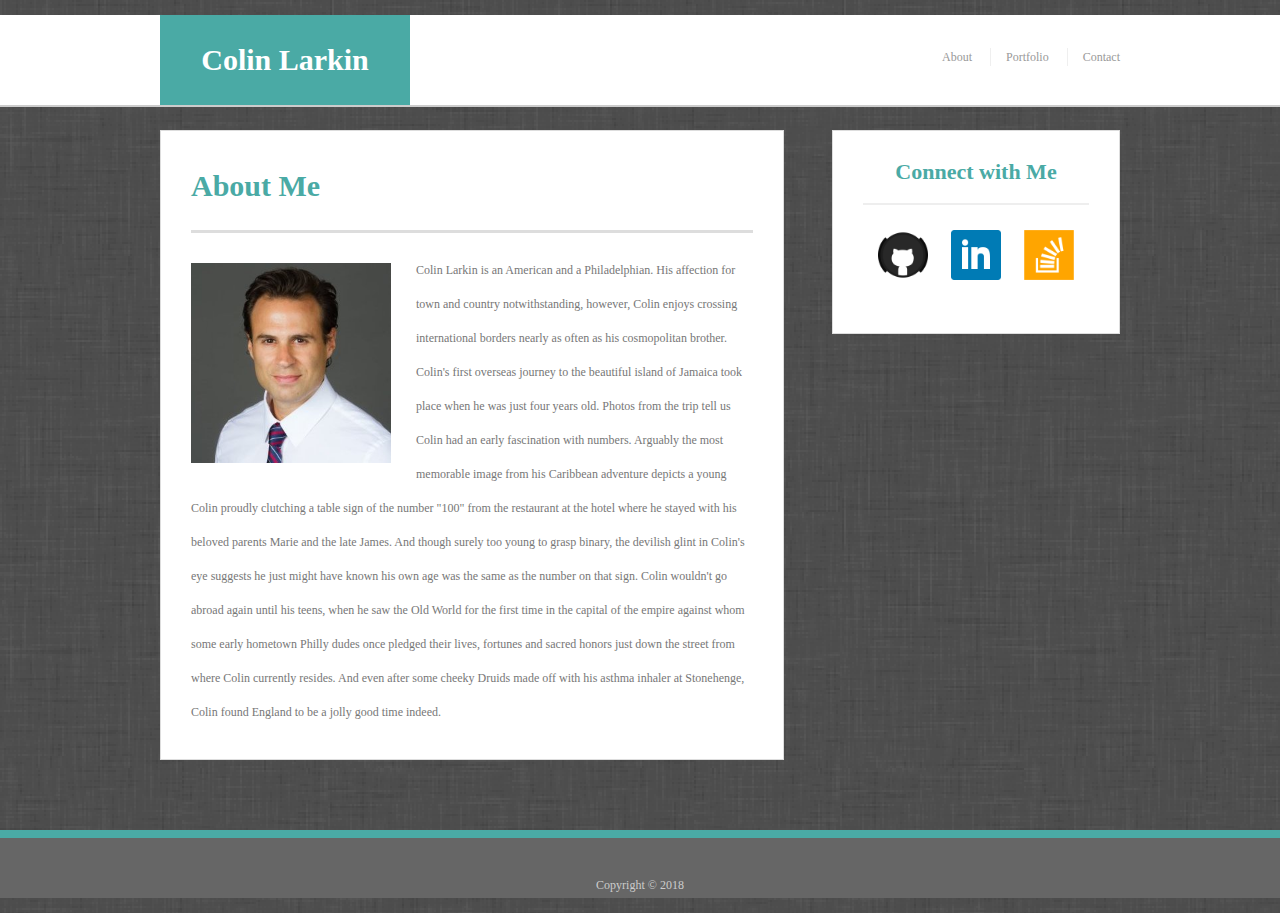
<file: index.html>
<!doctype html>
<html lang="en-us">
<head>
  <meta charset="UTF-8">
  <meta name="viewport" content="width=device-width, initial-scale=1">
  <title>About | Colin Larkin</title>
  <link rel="stylesheet" type="text/css" href="assets/css/reset.css">
  <link rel="stylesheet" type="text/css" href="assets/css/style.css">
</head>
<body>
  <header id="masthead">
    <div class="container">
      <a href="index.html" id="logo">Colin Larkin</a>
      <nav>
        <a href="index.html">About</a>
        <a href="portfolio.html">Portfolio</a>
        <a href="contact.html">Contact</a>
      </nav>
    </div>
  </header>
  <div id="main-container" class="container">
    <section class="main-section">
      <h1>About Me</h1>
      <img src="assets/images/cjal_ppix.jpg" class="auth-image" alt="Colin Larkin">
      <p>Colin Larkin is an American and a Philadelphian. His affection for town and country notwithstanding, 
        however, Colin enjoys crossing international borders nearly as often as his cosmopolitan brother. 
        Colin's first overseas journey to the beautiful island of Jamaica took place when he was just four years old. 
        Photos from the trip tell us Colin had an early fascination with numbers. Arguably the most memorable image 
        from his Caribbean adventure depicts a young Colin proudly clutching a table sign of the number "100" from the 
        restaurant at the hotel where he stayed with his beloved parents Marie and the late James. And though surely 
        too young to grasp binary, the devilish glint in Colin's eye suggests he just might have known his own age was 
        the same as the number on that sign. Colin wouldn't go abroad again until his teens, when he saw the Old World 
        for the first time in the capital of the empire against whom some early hometown Philly dudes once pledged their 
        lives, fortunes and sacred honors just down the street from where Colin currently resides. And even after some 
        cheeky Druids made off with his asthma inhaler at Stonehenge, Colin found England to be a jolly good time indeed.</p>
    </section>
    <div id="sidebar">
      <h2>Connect with Me</h2>
      <a href="https://github.com/cjal920" target="_blank"><img src="assets/images/if_github_344124.png" class="social" alt="Github"></a>
      <a href="https://www.linkedin.com/in/colin-larkin-8883775" target="_blank"><img src="assets/images/if_square-linkedin_317725.png" class="social" alt="LinkedIn"></a>
      <a href="https://stackoverflow.com/users/9615720/colin-larkin" target="_blank"><img src="assets/images/stackoverflow-2-128.png" class="social" alt="Stack Overflow"></a>
    </div>
  </div>
  <footer>
    <div class="container">
      Copyright &copy; 2018
    </div>
  </footer>
</body>
</html>
</file>
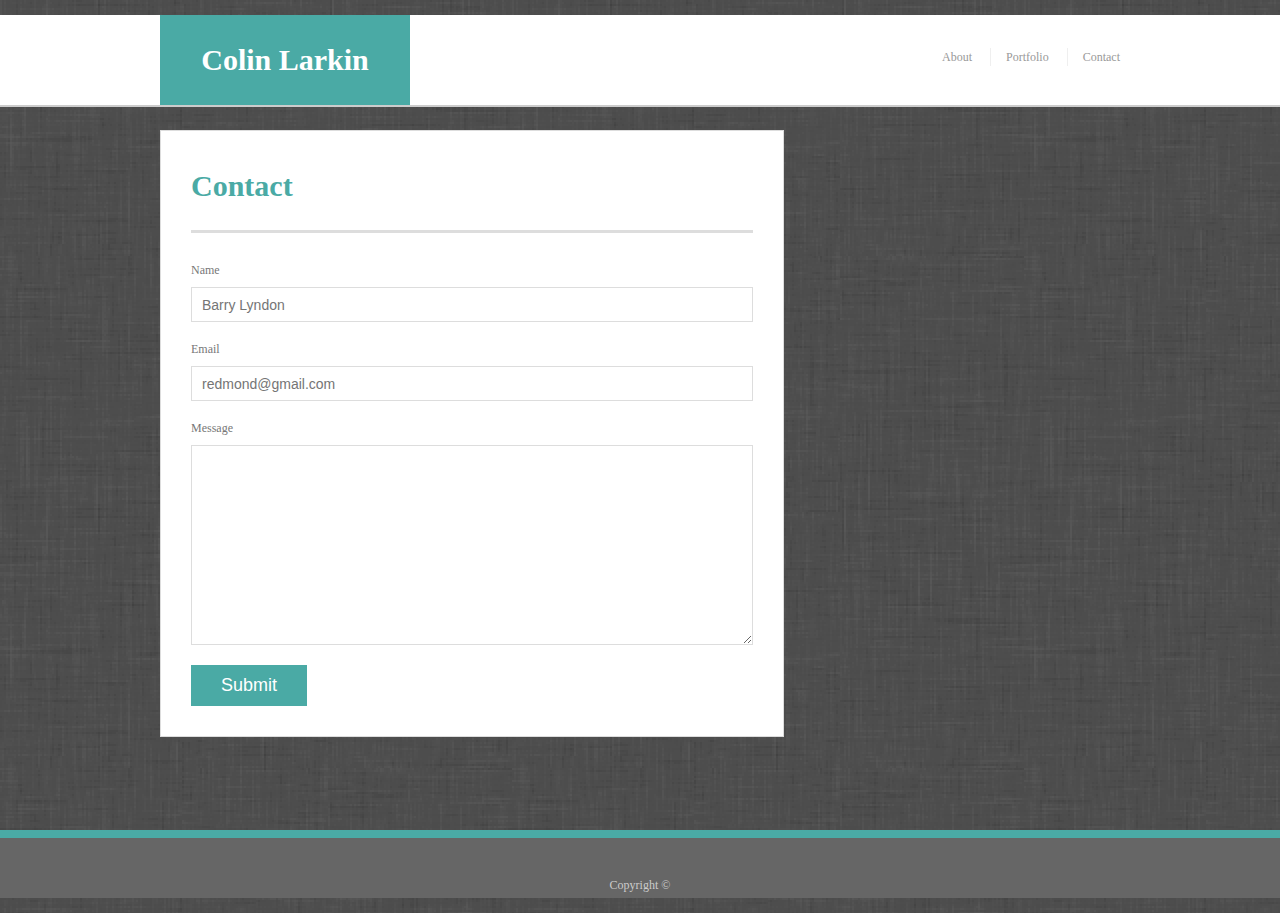
<file: contact.html>
<!doctype html>
<html lang="en-us">
<head>
  <meta charset="UTF-8">
  <meta name="viewport" content="width=device-width, initial-scale=1">
  <title>Contact | Colin Larkin</title>
  <link rel="stylesheet" type="text/css" href="assets/css/reset.css">
  <link rel="stylesheet" type="text/css" href="assets/css/style.css">
</head>
<body>
  <header id="masthead">
    <div class="container">
      <a href="index.html" id="logo">Colin Larkin</a>
      <nav>
        <a href="index.html">About</a>
        <a href="portfolio.html">Portfolio</a>
        <a href="contact.html">Contact</a>
      </nav>
    </div>
  </header>
  <div id="main-container" class="container">
    <section class="main-section">
      <h1>Contact</h1>
      <form id="contact-form">
        <ul>
          <li>
            <label for="name">Name</label>
            <input type="text" id="name" name="name" placeholder="Barry Lyndon" required="required">
          </li>
          <li>
            <label for="email">Email</label>
            <input type="email" id="email" name="email" placeholder="redmond@gmail.com" required="required">
          </li>
          <li>
            <label for="message">Message</label>
            <textarea id="message" name="message" required="required"></textarea>
          </li>
        </ul>
        <input type="submit">
      </form>
    </section>
  </div>
  <footer>
    <div class="container">
      Copyright &copy; 
    </div>
  </footer>
</body>
</html>
</file>
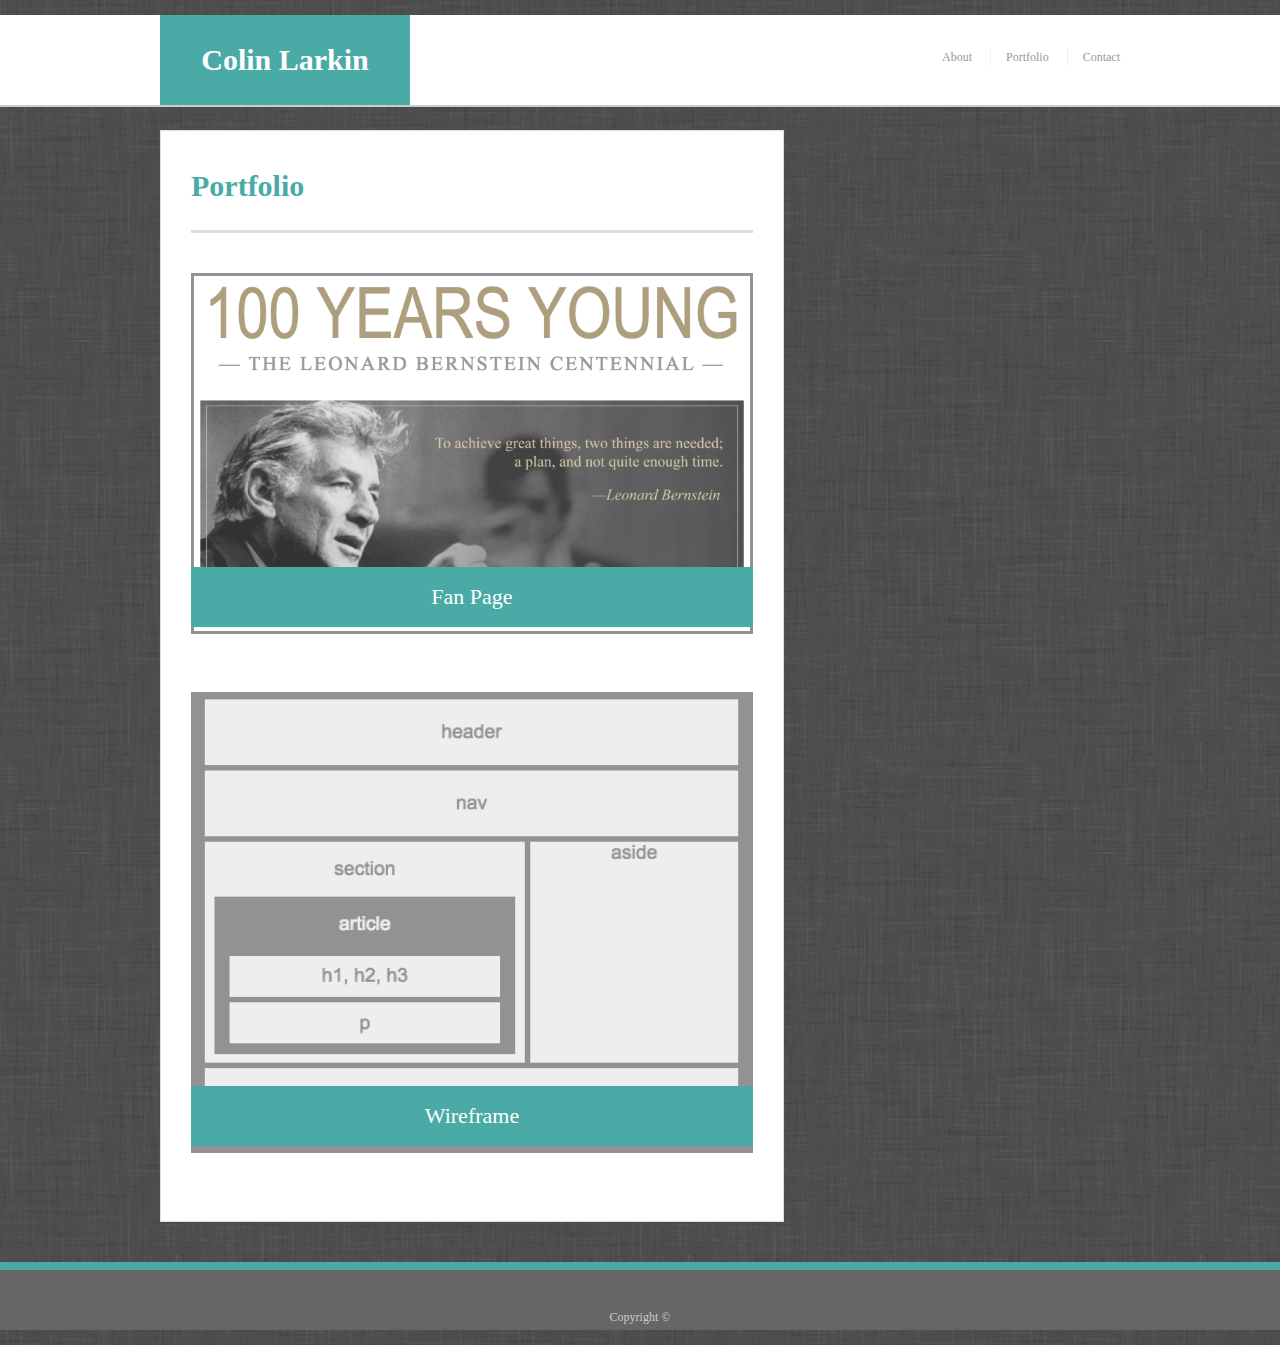
<file: portfolio.html>
<!doctype html>
<html lang="en-us">
<head>
  <meta charset="UTF-8">
  <meta name="viewport" content="width=device-width, initial-scale=1">
  <title>Portfolio | Colin Larkin</title>
  <link rel="stylesheet" type="text/css" href="assets/css/reset.css">
  <link rel="stylesheet" type="text/css" href="assets/css/style.css">
</head>
<body>
  <header id="masthead">
    <div class="container">
      <a href="index.html" id="logo">Colin Larkin</a>
      <nav>
        <a href="index.html">About</a>
        <a href="portfolio.html">Portfolio</a>
        <a href="contact.html">Contact</a>
      </nav>
    </div>
  </header>
  <div id="main-container" class="container">
    <section class="main-section">
      <h1>Portfolio</h1>
    <div class="work">
      <img src="assets/images/Screen Shot 2018-05-08 at 6.02.13 PM.png" alt="Fan Page">
      <h3>Fan Page</h3>
    </div>
      <div class="work">
        <img src="assets/images/Screen Shot 2018-05-08 at 11.22.21 PM.png" alt="Wireframe">
        <h3>Wireframe</h3>
      </div>
    </section>
  </div>
  <footer>
    <div class="container">
      Copyright &copy; 
    </div>
  </footer>
</body>
</html>
</file>
<file: assets/css/style.css>
body {
  font-size: 12px;
  line-height: 34px;
  color: #777;
  background-image: url("../images/low_contrast_linen_@2X.png")
}

* {
  box-sizing: border-box;
}

/* general */

.container {
  width: 100%;
  max-width: 960px;
  margin: 0 auto;
  clear: both;
}

h1,
h2,
h3,
p {
  margin-bottom: 20px;
}

p:last-child {
  margin-bottom: 0;
}

h1,
h2,
h3 {
  font-family: Georgia, Times, "Times New Roman", serif;
  font-weight: 700;
  color: #4aaaa5;
}

h1 {
  padding-bottom: 20px;
  font-size: 30px;
  line-height: 49px;
  border-bottom: 3px solid #ddd;
}

h2,
h3 {
  font-size: 22px;
}

/* header */

#masthead {
  position: fixed;
  z-index: 99;
  width: 100%;
  margin-top: 15px;
  overflow: auto;
  background: #fff;
  border-bottom: 2px solid #ccc;
}

#logo {
  float: left;
  width: 250px;
  height: 90px;
  font-family: Georgia, Times, "Times New Roman", serif;
  font-size: 30px;
  font-weight: 700;
  line-height: 90px;
  color: #fff;
  text-align: center;
  text-decoration: none;
  background: #4aaaa5;
}

nav {
  float: right;
  margin-top: 25px;
}

nav a {
  display: inline-block;
  padding-left: 15px;
  margin-left: 15px;
  line-height: 18px;
  color: #999;
  text-decoration: none;
  border-left: 1px solid #efefef;
}

nav a:first-child {
  border-left: 0 none;
}

/* footer */

footer {
  height: 50px;
  padding: 30px 0;
  margin-bottom: 15px;
  clear: both;
  font-size: 12px;
  color: #fff;
  color: #ccc;
  text-align: center;
  background: #666;
  border-top: 8px solid #4aaaa5;
  
}

h3, h2 {
  padding-bottom: 20px;
  margin-bottom: 15px;
  line-height: 22px;
  border-bottom: 2px solid #eee;
}

/* main */

#main-container {
  padding-top: 130px;
  min-height: calc(100vh - 70px);
}

.main-section {
  float: left;
  width: 65%;
  max-width: 960px;
  padding: 30px;
  margin: 0 0 40px;
  background: #fff;
  border: 1px solid #ddd;
}

#sidebar  {
  float: right;
  width: 30%;
  padding: 30px;
  text-align: center;
  background: #fff;
  border: 1px solid #ddd;
}

.social {
  height: 50px;
  width: 50px;
  margin: 10px;
}

/* portfolio page */

.work {
  position: relative;
  float: left;
  width: 100%;
  margin: 20px 0 25px;
  overflow: auto;
}

.work:nth-child(even) {
  margin-right: 40px;
}

.work img {
  width: 100%;
  border-style: solid;
  border-color: #777;
  border-width: 3px;
  opacity: 0.8;
}

.work h3 {
  position: absolute;
  bottom: 20px;
  width: 100%;
  padding: 15px;
  margin-bottom: 0;
  font-weight: 300;
  line-height: 30px;
  color: #fff;
  text-align: center;
  background: #4aaaa5;
  border-bottom: 0;
}

.auth-image {
  float: left;
  width: 200px;
  height: auto;
  margin-top: 10px;
  margin-right: 25px;
}

/* contact page */

#contact-form ul {
  margin-bottom: 20px;
}

#contact-form li {
  margin-bottom: 10px;
}

label,
input[type=text],
input[type=email],
textarea {
  display: block;
  width: 100%;
}

input[type=text],
input[type=email],
textarea {
  height: 35px;
  padding: 0 10px;
  font-size: 14px;
  border: 1px solid #ddd;
}

textarea {
  height: 200px;
}

input[type=submit] {
  padding: 10px 30px;
  font-size: 18px;
  color: #fff;
  cursor: pointer;
  background: #4aaaa5;
  border: 0 none;
}

@media only screen and (max-width: 980px) {
  .container  {
    max-width: 768px;
  }

  #main-container {
    max-width: 768px;
  }
  
  .main-section {
    max-width: 768px;
  }

  .sidebar  {
    padding: 0px;
  }

  .social {
    margin: 3px;
    height: 30px;
    width: 30px;
  }
}

@media only screen and (max-width: 768px) {
  .container  {
    max-width: 640px;
  }

  #main-container {
    max-width: 640px;
  }
}
  
  
@media only screen and (max-width: 640px) {
  .container  {
    max-width: 100%;
    text-align: center;
  }

  #main-container {
    width: 100%;
  }
  
  .main-section {
    width: 100%;
  }

  #sidebar  {
    width: 100%;
    margin-bottom: 30px;
  }

  #logo {
    width: 100%;
  }

  nav {
   float: none;
   margin: auto;
   width: 100%;
  }

  #navlink {
    text-align: center;
  }

  h1  {
    text-align: center;
  }

  .auth-image {
    width: 100%;
    margin-bottom: 20px; 
  }

  .social {
    height: 50px;
    width: 50px;
    margin: 10px;
  }
}
</file>
